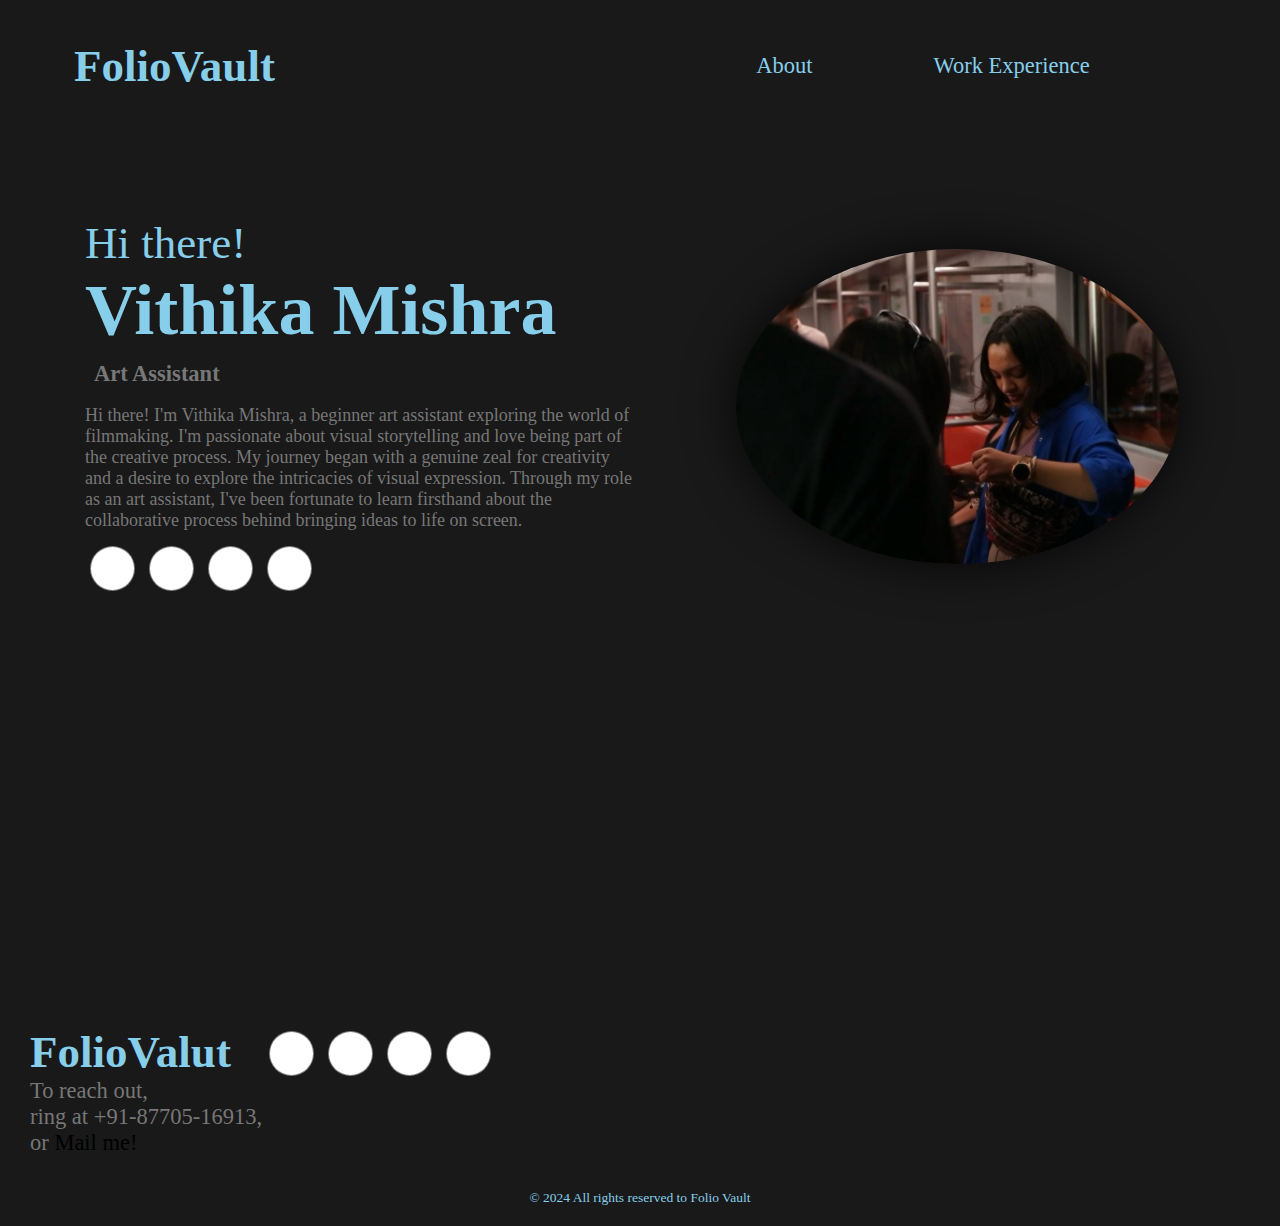
<file: index.html>
<!DOCTYPE html>
<html lang="en">
  <head>
    <meta charset="UTF-8" />
    <meta http-equiv="X-UA-Compatible" content="IE=edge" />
    <meta name="viewport" content="width=device-width, initial-scale=1.0" />
    <link
      rel="stylesheet"
      href="https://cdnjs.cloudflare.com/ajax/libs/font-awesome/6.4.0/css/all.min.css"
      integrity="sha512-iecdLmaskl7CVkqkXNQ/ZH/XLlvWZOJyj7Yy7tcenmpD1ypASozpmT/E0iPtmFIB46ZmdtAc9eNBvH0H/ZpiBw=="
      crossorigin="anonymous"
      referrerpolicy="no-referrer"
    />
    <link rel="stylesheet" href="assets/style.css" />
    <title>Folio Vault</title>
  </head>
  <body>
    <!-- Navigation Bar -->
    <header class="header" id="header">
      <div class="logo">
        <h1>FolioVault</h1>
      </div>
      <div class="navbar" id="navbar">
        <a href="about.html">About</a>
        <a href="work.html">Work Experience</a>
      </div>
      <button class="navbar-toggle" id="navbarToggle">
        <i class="fa-solid fa-bars-staggered"></i>
        <span class="toggle-icon"></span>
      </button>
    </header>

    <!-- Name and One-line Intro -->
    <section class="intro-banner" id="intro-banner">
      <div class="intro-lines">
        <div class="intro">
          <span>Hi there!</span>
          <h1>Vithika Mishra</h1>
          <h5>Art Assistant</h5>
          <p class="about-me">
            Hi there! I'm Vithika Mishra, a beginner art assistant exploring the
            world of filmmaking. I'm passionate about visual storytelling and
            love being part of the creative process. My journey began with a
            genuine zeal for creativity and a desire to explore the intricacies
            of visual expression. Through my role as an art assistant, I've been
            fortunate to learn firsthand about the collaborative process behind
            bringing ideas to life on screen.
          </p>
        </div>
        <div class="links">
          <button>
            <a href="https://www.behance.net/vithikamishra/" target="_blank"
              ><i class="fa-brands fa-behance"></i
            ></a>
          </button>
          <button>
            <a href="mailto:mishravithika.com@gmail.com" target="_blank"
              ><i class="fa-solid fa-envelope"></i
            ></a>
          </button>
          <button>
            <a
              href="https://www.instagram.com/v.ithika__?igsh=YTQwZjQ0NmI0OA%3D%3D&utm_source=qr"
              target="_blank"
              ><i class="fa-brands fa-instagram"></i
            ></a>
          </button>
          <button>
            <a target="_blank" href="https://wa.me/+918770516913"
              ><i class="fa-brands fa-whatsapp"></i
            ></a>
          </button>
        </div>
      </div>
      <div class="intro-pfp">
        <img src="assets/images/pfp.jpg" alt="pfp" />
      </div>
    </section>

    <!-- Skills -->
    <section class="work" id="work">
      <div class="container" id="videoContainer">
        <div class="scrollable-wrapper">
          <iframe
            width="560"
            height="315"
            src="https://www.youtube.com/embed/FDegSeIUa2k?si=BoACZQlqCrfCcRqR"
            title="YouTube video player"
            frameborder="0"
            allow="accelerometer; autoplay; clipboard-write; encrypted-media; gyroscope; picture-in-picture; web-share"
            allowfullscreen
          ></iframe>
          <iframe
            width="560"
            height="315"
            src="https://www.youtube.com/embed/Bx2RErz99AE?si=2PFRyhm_Jz8XsFXr"
            title="YouTube video player"
            frameborder="0"
            allow="accelerometer; autoplay; clipboard-write; encrypted-media; gyroscope; picture-in-picture; web-share"
            allowfullscreen
          ></iframe>
          <iframe
            width="560"
            height="315"
            src="https://www.youtube.com/embed/_10WAutvum0?si=U-2W382tEcS4b_U5"
            title="YouTube video player"
            frameborder="0"
            allow="accelerometer; autoplay; clipboard-write; encrypted-media; gyroscope; picture-in-picture; web-share"
            allowfullscreen
          ></iframe>
          <iframe
            width="560"
            height="315"
            src="https://www.youtube.com/embed/H46HkNd9OIk?si=9W_6_oNx8zPsFPXz"
            title="YouTube video player"
            frameborder="0"
            allow="accelerometer; autoplay; clipboard-write; encrypted-media; gyroscope; picture-in-picture; web-share"
            allowfullscreen
          ></iframe>
          <iframe
            width="560"
            height="315"
            src="https://www.youtube.com/embed/sWsF79eZMLs?si=HC1-bxevbYzcBSvd"
            title="YouTube video player"
            frameborder="0"
            allow="accelerometer; autoplay; clipboard-write; encrypted-media; gyroscope; picture-in-picture; web-share"
            allowfullscreen
          ></iframe>
        </div>
      </div>
    </section>

    <!-- footer -->
    <footer>
      <div class="footer" id="footer">
        <div class="logo">
          <h1>FolioValut</h1>
          <p>
            To reach out, <br />
            ring at +91-87705-16913, or
            <a href="">Mail me!</a>
          </p>
        </div>
        <div class="links">
          <button>
            <a href="https://www.behance.net/vithikamishra/" target="_blank"
              ><i class="fa-brands fa-behance"></i
            ></a>
          </button>
          <button>
            <a href="mailto:mishravithika.com@gmail.com" target="_blank"
              ><i class="fa-solid fa-envelope"></i
            ></a>
          </button>
          <button>
            <a
              href="https://www.instagram.com/v.ithika__?igsh=YTQwZjQ0NmI0OA%3D%3D&utm_source=qr"
              target="_blank"
              ><i class="fa-brands fa-instagram"></i
            ></a>
          </button>
          <button>
            <a target="_blank" href="https://wa.me/+918770516913"
              ><i class="fa-brands fa-whatsapp"></i
            ></a>
          </button>
        </div>
      </div>
    </footer>
    <div class="copyright">
      <p>© 2024 All rights reserved to Folio Vault</p>
    </div>

    <script src="assets/script.js"></script>
  </body>
</html>
</file>
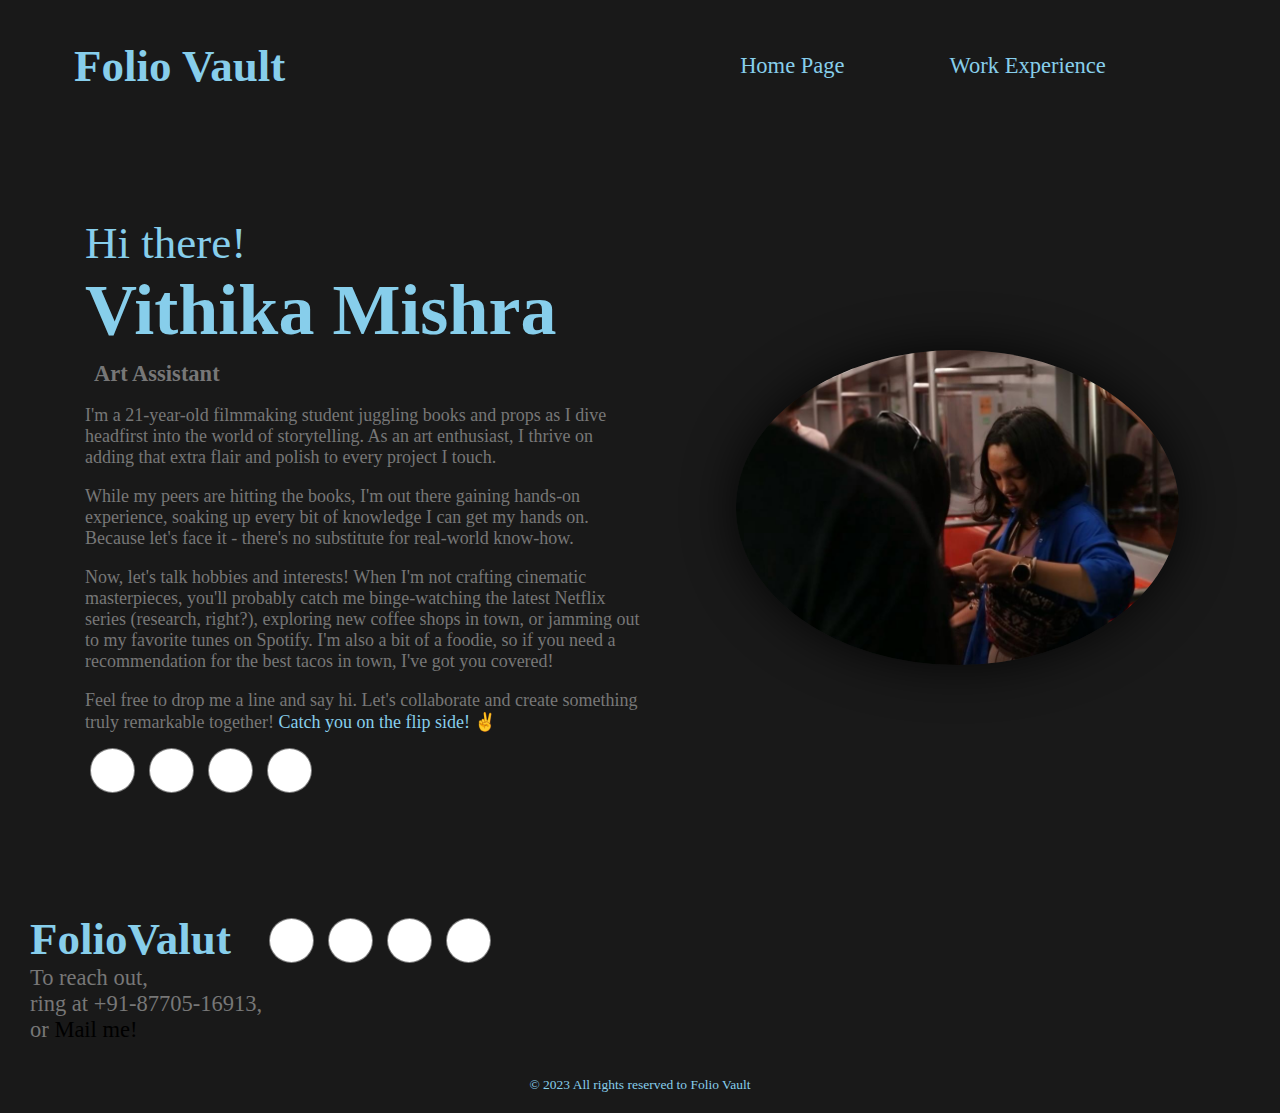
<file: about.html>
<!DOCTYPE html>
<html lang="en">
  <head>
    <meta charset="UTF-8" />
    <meta http-equiv="X-UA-Compatible" content="IE=edge" />
    <meta name="viewport" content="width=device-width, initial-scale=1.0" />
    <link
      rel="stylesheet"
      href="https://cdnjs.cloudflare.com/ajax/libs/font-awesome/6.4.0/css/all.min.css"
      integrity="sha512-iecdLmaskl7CVkqkXNQ/ZH/XLlvWZOJyj7Yy7tcenmpD1ypASozpmT/E0iPtmFIB46ZmdtAc9eNBvH0H/ZpiBw=="
      crossorigin="anonymous"
      referrerpolicy="no-referrer"
    />
    <link rel="stylesheet" href="assets/style.css" />
    <title>Folio Vault</title>
  </head>
  <body>
    <!-- Navigation Bar -->
    <header class="header" id="header">
      <div class="logo">
        <h1>Folio Vault</h1>
      </div>
      <div class="navbar" id="navbar">
        <a href="index.html">Home Page</a>
        <a href="work.html">Work Experience</a>
      </div>
      <button class="navbar-toggle" id="navbarToggle">
        <i class="fa-solid fa-bars-staggered"></i>
        <span class="toggle-icon"></span>
      </button>
    </header>

    <!-- Name and One-line Intro -->
    <section class="intro-banner" id="intro-banner">
      <div class="intro-lines">
        <div class="intro">
          <span>Hi there!</span>
          <h1>Vithika Mishra</h1>
          <h5>Art Assistant</h5>
          <p class="collab">
            I'm a 21-year-old filmmaking student juggling books and props as I
            dive headfirst into the world of storytelling. As an art enthusiast,
            I thrive on adding that extra flair and polish to every project I
            touch.
          </p>
          <p class="collab">
            While my peers are hitting the books, I'm out there gaining hands-on
            experience, soaking up every bit of knowledge I can get my hands on.
            Because let's face it - there's no substitute for real-world
            know-how.
          </p>
          <p class="collab">
            Now, let's talk hobbies and interests! When I'm not crafting
            cinematic masterpieces, you'll probably catch me binge-watching the
            latest Netflix series (research, right?), exploring new coffee shops
            in town, or jamming out to my favorite tunes on Spotify. I'm also a
            bit of a foodie, so if you need a recommendation for the best tacos
            in town, I've got you covered!
          </p>
          <p class="collab">
            Feel free to drop me a line and say hi. Let's collaborate and create
            something truly remarkable together!
            <a href="mailto:mishravithika.com@gmail.com">
              Catch you on the flip side!</a
            >
            ✌
          </p>
        </div>
        <div class="links">
          <button>
            <a href="https://www.behance.net/vithikamishra/" target="_blank"
              ><i class="fa-brands fa-behance"></i
            ></a>
          </button>
          <button>
            <a href="mailto:mishravithika.com@gmail.com" target="_blank"
              ><i class="fa-solid fa-envelope"></i
            ></a>
          </button>
          <button>
            <a
              href="https://www.instagram.com/v.ithika__?igsh=YTQwZjQ0NmI0OA%3D%3D&utm_source=qr"
              target="_blank"
              ><i class="fa-brands fa-instagram"></i
            ></a>
          </button>
          <button>
            <a target="_blank" href="https://wa.me/+918770516913"
              ><i class="fa-brands fa-whatsapp"></i
            ></a>
          </button>
        </div>
      </div>
      <div class="intro-pfp">
        <img src="assets/images/pfp.jpg" alt="pfp" />
      </div>
    </section>

    <footer>
      <div class="footer" id="footer">
        <div class="logo">
          <h1>FolioValut</h1>
          <p>
            To reach out, <br />
            ring at +91-87705-16913, or
            <a href="">Mail me!</a>
          </p>
        </div>
        <div class="links">
          <button>
            <a href="https://www.behance.net/vithikamishra/" target="_blank"
              ><i class="fa-brands fa-behance"></i
            ></a>
          </button>
          <button>
            <a href="mailto:mishravithika.com@gmail.com" target="_blank"
              ><i class="fa-solid fa-envelope"></i
            ></a>
          </button>
          <button>
            <a
              href="https://www.instagram.com/v.ithika__?igsh=YTQwZjQ0NmI0OA%3D%3D&utm_source=qr"
              target="_blank"
              ><i class="fa-brands fa-instagram"></i
            ></a>
          </button>
          <button>
            <a target="_blank" href="https://wa.me/+918770516913"
              ><i class="fa-brands fa-whatsapp"></i
            ></a>
          </button>
        </div>
      </div>
    </footer>
    <div class="copyright">
      <p>© 2023 All rights reserved to Folio Vault</p>
    </div>

    <script src="assets/script.js"></script>
  </body>
</html>
</file>
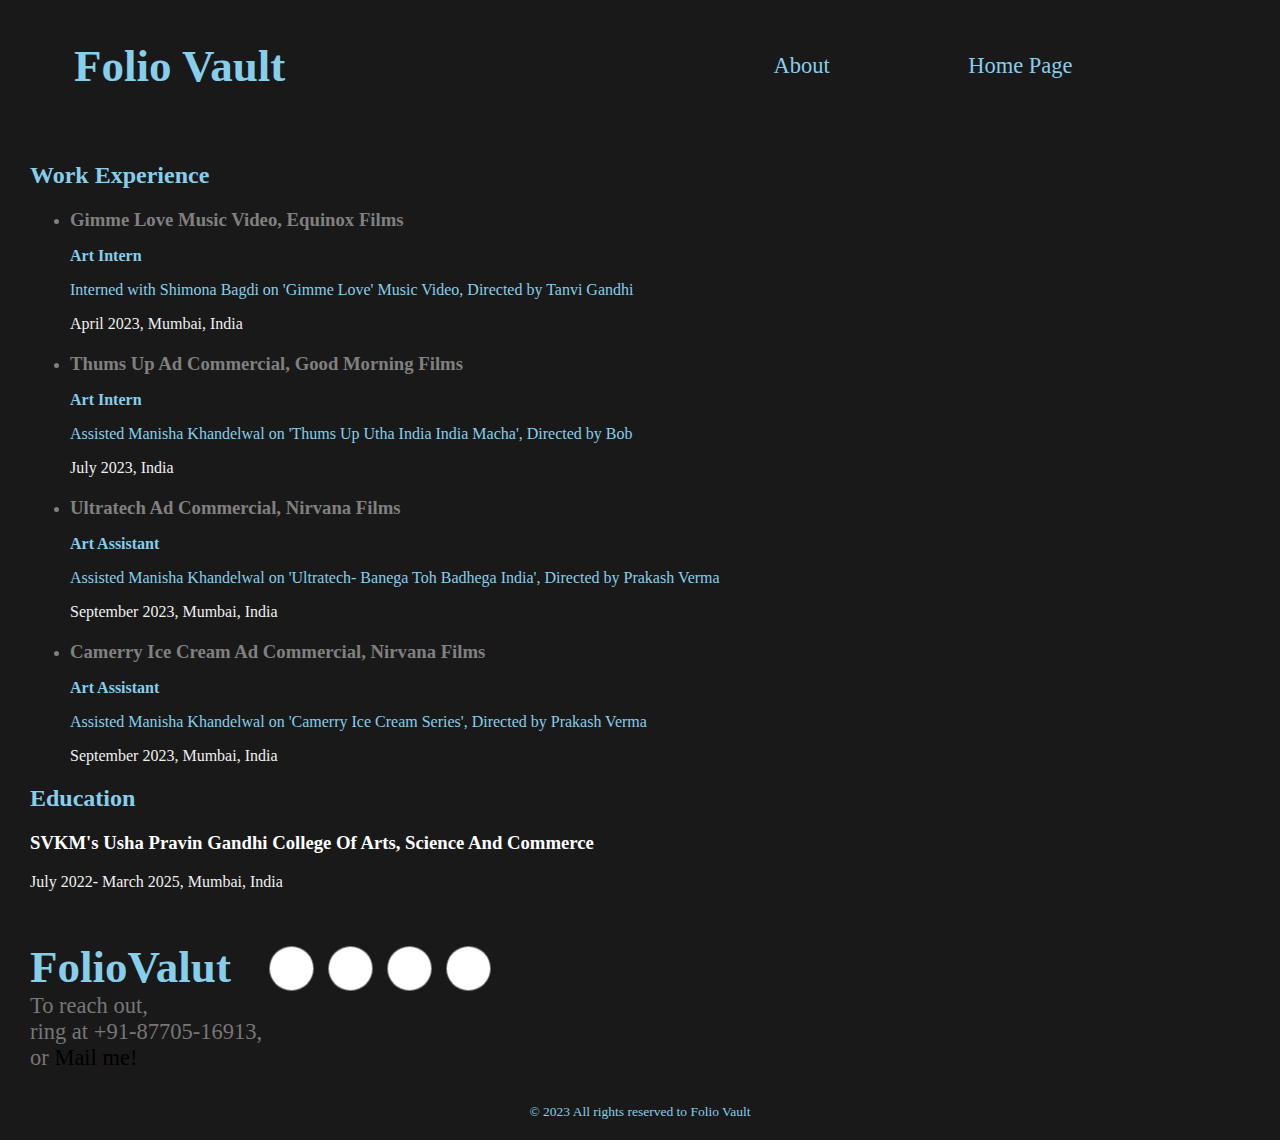
<file: work.html>
<!DOCTYPE html>
<html lang="en">
  <head>
    <meta charset="UTF-8" />
    <meta http-equiv="X-UA-Compatible" content="IE=edge" />
    <meta name="viewport" content="width=device-width, initial-scale=1.0" />
    <link
      rel="stylesheet"
      href="https://cdnjs.cloudflare.com/ajax/libs/font-awesome/6.4.0/css/all.min.css"
      integrity="sha512-iecdLmaskl7CVkqkXNQ/ZH/XLlvWZOJyj7Yy7tcenmpD1ypASozpmT/E0iPtmFIB46ZmdtAc9eNBvH0H/ZpiBw=="
      crossorigin="anonymous"
      referrerpolicy="no-referrer"
    />
    <link rel="stylesheet" href="assets/style.css" />
    <title>Folio Vault</title>
  </head>
  <body>
    <!-- Navigation Bar -->
    <header class="header" id="header">
      <div class="logo">
        <h1>Folio Vault</h1>
      </div>
      <div class="navbar" id="navbar">
        <a href="about.html">About</a>
        <a href="index.html">Home Page</a>
      </div>
      <button class="navbar-toggle" id="navbarToggle">
        <i class="fa-solid fa-bars-staggered"></i>
        <span class="toggle-icon"></span>
      </button>
    </header>

    <!-- work -->
    <!-- Work Experience Section -->
    <!-- Work Experience Section -->
    <!-- Work Experience and Education Section -->
    <section id="work-and-education" class="work-and-education">
      <h2>Work Experience</h2>

      <ul>
        <li class="job">
          <h3>Gimme Love Music Video, Equinox Films</h3>
          <p class="position">Art Intern</p>
          <p>
            Interned with Shimona Bagdi on 'Gimme Love' Music Video, Directed by
            Tanvi Gandhi
          </p>
          <p class="date">April 2023, Mumbai, India</p>
        </li>

        <li class="job">
          <h3>Thums Up Ad Commercial, Good Morning Films</h3>
          <p class="position">Art Intern</p>
          <p>
            Assisted Manisha Khandelwal on 'Thums Up Utha India India Macha',
            Directed by Bob
          </p>
          <p class="date">July 2023, India</p>
        </li>

        <li class="job">
          <h3>Ultratech Ad Commercial, Nirvana Films</h3>
          <p class="position">Art Assistant</p>
          <p>
            Assisted Manisha Khandelwal on 'Ultratech- Banega Toh Badhega
            India', Directed by Prakash Verma
          </p>
          <p class="date">September 2023, Mumbai, India</p>
        </li>

        <li class="job">
          <h3>Camerry Ice Cream Ad Commercial, Nirvana Films</h3>
          <p class="position">Art Assistant</p>
          <p>
            Assisted Manisha Khandelwal on 'Camerry Ice Cream Series', Directed
            by Prakash Verma
          </p>
          <p class="date">September 2023, Mumbai, India</p>
        </li>
      </ul>

      <h2>Education</h2>
      <h3>SVKM's Usha Pravin Gandhi College Of Arts, Science And Commerce</h3>
      <p class="date">July 2022- March 2025, Mumbai, India</p>
    </section>

    <footer>
      <div class="footer" id="footer">
        <div class="logo">
          <h1>FolioValut</h1>
          <p>
            To reach out, <br />
            ring at +91-87705-16913, or
            <a href="">Mail me!</a>
          </p>
        </div>
        <div class="links">
          <button>
            <a href="https://www.behance.net/vithikamishra/" target="_blank"
              ><i class="fa-brands fa-behance"></i
            ></a>
          </button>
          <button>
            <a href="mailto:mishravithika.com@gmail.com" target="_blank"
              ><i class="fa-solid fa-envelope"></i
            ></a>
          </button>
          <button>
            <a
              href="https://www.instagram.com/v.ithika__?igsh=YTQwZjQ0NmI0OA%3D%3D&utm_source=qr"
              target="_blank"
              ><i class="fa-brands fa-instagram"></i
            ></a>
          </button>
          <button>
            <a target="_blank" href="https://wa.me/+918770516913"
              ><i class="fa-brands fa-whatsapp"></i
            ></a>
          </button>
        </div>
      </div>
    </footer>
    <div class="copyright">
      <p>© 2023 All rights reserved to Folio Vault</p>
    </div>

    <script src="assets/script.js"></script>
  </body>
</html>
</file>
<file: assets/style.css>
body {
  margin: 10px;
  background-color: rgba(0, 0, 0, 0.9);
  font-family: "Times New Roman", Times, serif;
}

/* Header */

.header {
  display: flex;
  align-items: center;
  justify-content: space-between;
  padding: 0 5vw;
}

.logo {
  font-size: 2.5vh;
  color: skyblue;
}

.navbar {
  display: flex;
  flex-direction: row;
  justify-content: space-evenly;
  min-width: 50%;
}

.navbar a {
  text-decoration: none;
  color: skyblue;
  margin: 5px;
  font-size: 2.5vh;
}

.navbar a:hover {
  color: skyblue;
}

.navbar-toggle {
  background-color: white;
  border: none;
  font-size: 2.5vh;
  border-radius: 50%;
  cursor: pointer;
}

.navbar-toggle:hover {
  color: skyblue;
}

@media screen and (max-width: 768px) {
  .navbar {
    .navbar {
      display: flex;
      flex-direction: column;
      opacity: 0; /* Initially hide the navbar */
      max-height: 0; /* Set maximum height to 0 */
      transition: max-height 0.3s ease, opacity 0.3s ease, visibility 0.3s ease; /* Add transitions */
    }

    .navbar.active {
      display: flex;
      max-height: 500px; /* Adjust the maximum height as needed */
      opacity: 1;
      visibility: visible; /* Show the content */
    }

    .navbar-toggle {
      display: block;
      background-color: transparent;
      border: none;
      cursor: pointer;
      padding: 0;
    }

    .toggle-icon {
      display: block;
      width: 30px;
      height: 3px;
      background-color: skyblue;
      position: relative;
      transition: background-color 0.3s ease;
    }

    .navbar-toggle.active .toggle-icon {
      background-color: transparent;
    }
  }
}

@media screen and (min-width: 769px) {
  .navbar {
    flex-direction: row;
    display: flex;
    max-height: none;
    opacity: 1;
    visibility: visible;
    transition: none; /* Remove transitions for larger screens */
  }

  .navbar-toggle {
    display: none;
  }
}

/* Intro  banner */

.intro-banner {
  padding: 10vh 30px;
  display: flex;
  flex-direction: row;
  align-items: center;
  justify-content: center;
  border-radius: 20px;
  margin: 5px;
}

.intro-lines {
  width: 50%;
  padding: 0 40px;
}

.intro {
  width: 100%;
}

.intro-pfp {
  width: 50%;
  display: flex;
  flex-direction: row;
  justify-content: center;
}

.intro-pfp img {
  height: 35vh;
  border-radius: 50%;
  box-shadow: 0 0 50px rgba(0, 0, 0, 0.8);
}

.intro-pfp img:hover {
  box-shadow: 0 0 75px rgba(0, 0, 0, 0.8);
}

@media screen and (max-width: 768px) {
  .intro-lines {
    width: 100%;
    padding: 0;
  }

  .intro {
    width: 150%;
  }
  .intro-pfp img {
    display: none;
  }
}

.intro span {
  font-size: 5vh;
  color: skyblue;
}

.intro h1 {
  margin: 0;
  font-size: 8vh;
  color: skyblue;
}

.intro p {
  margin: 2, 5vh 0;
  color: #777;
  font-size: 2vh;
}

.intro h5 {
  font-size: 2.5vh;
  margin: 1vh;
  color: #777;
}

.intro button {
  border: none;
  margin: 10px 0;
  background-color: #f2f2f2;
  border-radius: 20px;
  height: 6vh;
  width: 20vw;
  cursor: pointer;
}

.intro button:hover {
  background-color: skyblue;
}

.intro a {
  text-decoration: none;
  color: skyblue;
  font-size: 2vh;
}

.links {
  width: 120%;
}

.links button {
  background-color: #fff;
  border: 1px solid rgba(0, 0, 0, 0.5);
  height: 5vh;
  width: 5vh;
  border-radius: 50%;
  cursor: pointer;
  margin: 5px;
}

.links button:hover {
  background-color: skyblue;
  color: #fff;
}

.links a {
  color: black;
}

.links a:hover {
  color: #fff;
}

.about-me p {
  text-align: center;
  font-size: 2vh;
  line-height: 2.5vh;
  color: #777;
}

.collab p {
  color: #777;
  font-size: 3vh;
}

.collab a {
  text-decoration: none;
  color: skyblue;
  cursor: pointer;
  font-size: 2vh;
}

.collab a:hover {
  text-decoration: underline;
}

/* skills */

.container {
  overflow-x: hidden;
}

.scrollable-wrapper {
  display: flex;
  gap: 20px;
  white-space: nowrap;
  overflow-x: auto;
  scrollbar-width: thin; /* Firefox */
  scrollbar-color: transparent transparent; /* Firefox */
}

.scrollable-wrapper::-webkit-scrollbar {
  width: 5px; /* Width of the scrollbar for WebKit browsers */
}

.scrollable-wrapper::-webkit-scrollbar-thumb {
  background-color: transparent; /* Color of the thumb */
}

.iframe {
  width: 400px;
  height: 225px;
  object-fit: cover;
  border-radius: 15px;
}

/* Add this to your existing CSS or create a new stylesheet */

/* Add this to your existing CSS or create a new stylesheet */

.work-and-education {
  padding: 20px;
  /* Add a background color for better visibility */
  color: white; /* Text color for better contrast */
}

.job {
  margin-bottom: 20px;
  color: grey;
}

.job h3 {
  margin-bottom: 5px;
}

.position {
  font-weight: bold;
}

.date {
  color: #f0f0f0;
}

/* Styling for the Education section */
h2 {
  color: skyblue; /* Change the color for headings */
}

/* You can customize the styles for the education details as needed */
p {
  margin-bottom: 10px;
  color: skyblue;
}

.skills {
  padding: 20px;
  display: flex;
  flex-direction: column;
  align-items: center;
  margin: 5px;
  border-radius: 20px;
  padding: 5vh;
  width: 100%;
}

.skills span {
  text-transform: uppercase;
  color: skyblue;
  font-size: 3vh;
  margin: 0 0 5vh 0;
}

.skill-cards {
  display: flex;
  flex-direction: row;
  justify-content: space-evenly;
}

@media screen and (max-width: 768px) {
  .skill-cards {
    display: grid;
    grid-template-columns: 1fr 1fr;
  }
}

.skill-card {
  display: flex;
  flex-direction: column;
  align-items: center;
  margin: 10px;
  padding: 10px;
  max-width: 20vw;
}

.skill-card i {
  border: 10px solid skyblue;
  border-radius: 50%;
  background-color: skyblue;
}

.skill-card span {
  text-transform: none;
  color: #000;
  margin: 5px 0;
  text-align: center;
  font-size: 2.5vh;
}

.skill-card p {
  color: #777;
  text-align: center;
  margin: 0;
}

.projects {
  padding: 20px;
  display: flex;
  flex-direction: column;
  align-items: center;
  width: 100%;
}

.projects span {
  text-transform: uppercase;
  color: skyblue;
  font-size: 3vh;
}

.projects p {
  font-size: 2vh;
  color: #333;
  margin: 0 0 4vh 0;
}

.project-cards {
  display: flex;
  flex-direction: row;
  justify-content: space-evenly;
}

@media screen and (max-width: 768px) {
  .project-cards {
    display: grid;
    grid-template-columns: 1fr 1fr;
  }
}

.project-card {
  display: flex;
  flex-direction: column;
  align-items: center;
  margin: 10px;
  padding: 10px;
  background-color: #000;
  border: 1px solid black;
  border-radius: 20px;
  width: 15rem;
  height: 15rem;
}

.project-card img {
  height: 10vh;
}

.project-card p {
  text-align: center;
  margin: 0;
  color: #fff;
}

.blogs {
  margin: 20px;
  width: 100%;
}

.blogs span {
  text-transform: uppercase;
  color: skyblue;
  margin: 0 0 20px 0;
  display: flex;
  flex-direction: column;
  align-items: center;
  font-size: 3vh;
}

.blog-cards {
  display: flex;
  flex-direction: row;
  justify-content: center;
  align-items: center;
}

@media screen and (max-width: 768px) {
  .blog-cards {
    display: grid;
    grid-template-columns: 1fr 1fr;
  }
}

.blog-card {
  border-radius: 20px;
  margin: 10px;
  padding: 10px;
  display: flex;
  flex-direction: column;
  align-items: center;
  justify-content: center;
}

.blog-card img {
  height: 15rem;
  width: 15rem;
  border-radius: 20px;
  box-shadow: 0 0 10px rgba(0, 0, 0, 0.8);
}

.blog-card img:hover {
  box-shadow: 0 0 20px rgba(0, 0, 0, 0.8);
}

.blog-card span {
  margin: 10px;
  text-align: center;
  color: #000;
  font-size: 2vh;
}

.blog-card p {
  margin: 10px;
  text-align: center;
}

.blog-card button {
  border: 1px solid black;
  background-color: white;
  border-radius: 10px;
  height: 2rem;
  width: 6rem;
  cursor: pointer;
  margin: 10px;
}

.blog-card button:hover {
  background-color: skyblue;
}

.blog-card a {
  text-decoration: none;
  color: skyblue;
}

.instagram {
  display: flex;
  flex-direction: row;
  justify-content: space-evenly;
}

@media screen and (max-width: 768px) {
  .instagram {
    display: flex;
    flex-direction: column;
  }
}

.illustrate {
  margin: 20px;
  display: flex;
  flex-direction: column;
  align-items: center;
  width: 100%;
}

.illustrate span {
  text-transform: uppercase;
  color: skyblue;
  font-size: 3vh;
  margin: 0 0 3vh 0;
}

.illustrate-cards {
  display: grid;
  grid-template-columns: 1fr 1fr;
}

.illustrate-card {
  display: flex;
  flex-direction: column;
  align-items: center;
  justify-content: center;
  margin: 10px;
  height: 15rem;
  width: 15rem;
}

.instagram img {
  height: 15rem;
  width: 15rem;
  border-radius: 20px;
  box-shadow: 0 0 10px rgba(0, 0, 0, 0.8);
}

.instagram img:hover {
  box-shadow: 0 0 20px rgba(0, 0, 0, 0.8);
}

.instagram a {
  text-decoration: none;
  color: skyblue;
}

.photos {
  margin: 20px;
  display: flex;
  flex-direction: column;
  align-items: center;
  width: 100%;
}

.photos span {
  text-transform: uppercase;
  color: skyblue;
  font-size: 3vh;
  margin: 0 0 3vh 0;
}

.photos-cards {
  display: grid;
  grid-template-columns: 1fr 1fr;
}

.photos-card {
  border-radius: 10px;
  display: flex;
  flex-direction: column;
  align-items: center;
  justify-content: center;
  margin: 10px;
}

/* Contact form */
.contact {
  margin: 20px;
}

.contact-form {
  max-width: 80%;
}

.contact-field {
  display: flex;
}

.contact form {
  display: flex;
  flex-direction: column;
  align-items: center;
  justify-content: center;
}

/* Footer */

.footer {
  display: flex;
  flex-direction: row;
  justify-content: space-between;
  padding: 20px;
  width: 100%;
}

.footer h1 {
  margin: 0;
}

.footer p {
  color: #777;
  margin: 0;
}

.footer a {
  text-decoration: none;
  color: black;
}

.footer-links {
  display: flex;
  justify-content: flex-end;
}

.logo a:hover {
  color: skyblue;
}

.copyright {
  display: flex;
  justify-content: center;
  font-size: 1.5vh;
  color: rgba(255, 255, 255, 0.5);
}
</file>
